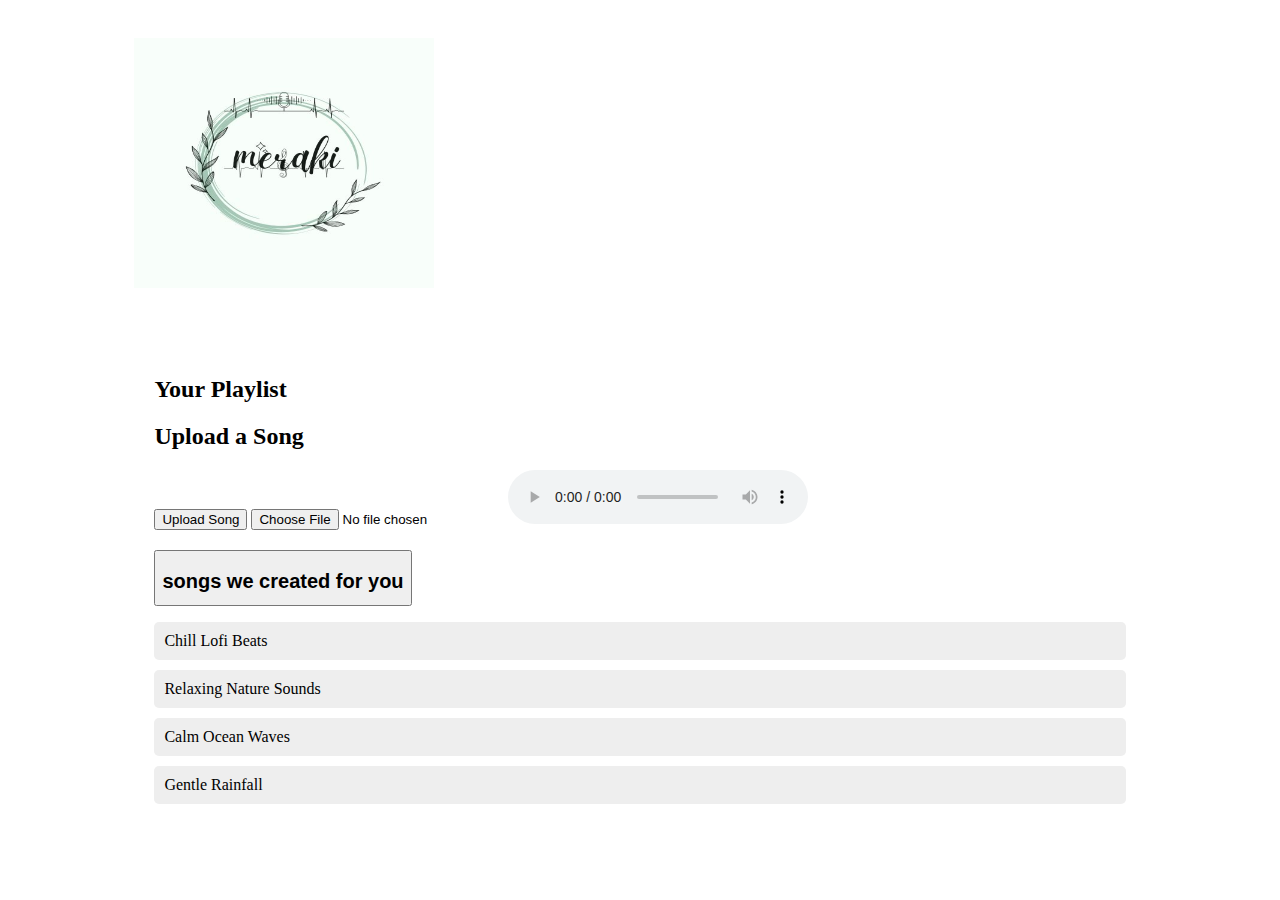
<file: index.html>
<!DOCTYPE html>
<html lang="en">
<head>
    <meta charset="UTF-8">
    <meta name="viewport" content="width=device-width, initial-scale=1.0">
    <title>meraki
    </title>
    <style>
        body {
            /* font-family: Arial, sans-serif; 
            background-color: #ebf7ef;
            font-style: italic;
            font-family: 'Cursive', sans-serif;
            margin: 0;
            /* padding: 0; */
            background-image: url('https://cdn.decorpad.com/photos/2019/01/29/self-adhesive-tropical-pattern-faded-green-leaves-white-wallpaper.jpeg');
            background-size: cover;
            background-repeat: no-repeat;
            background-attachment: fixed;
            
        }
        .container {
            width: 80%;
            margin: auto;
            overflow: hidden;
        }
        header {
            background: #fff(140 22% 61%);
            color: #fff;
            padding-top: 30px;
            min-height: 70px;
            border-bottom: #fff 3px solid;
        }
        header a {
            color: #131010;
            text-decoration: none;
            text-transform: uppercase;
            font-size: 16px;
        }
        header ul {
            padding: 0;
            list-style: none;
        }
        header li {
            display: inline;
            padding: 0 20px 0 20px;
        }
        .main-content {
            padding: 20px;
            background: #fff;
            margin-top: 20px;
        }
        .playlist {
            margin-top: 20px;
        }
        .playlist h2 {
            margin-bottom: 10px;
        }
        .playlist ul {
            list-style: none;
            padding: 0;
        }
        .playlist li {
            background: #eee;
            margin-bottom: 10px;
            padding: 10px;
            border-radius: 5px;
        }
        .add-song {
            margin-top: 20px;
        }
        .add-song input[type="text"] {
            padding: 10px;
            width: 80%;
            margin-right: 10px;
        }
        .add-song input[type="submit"] {
            padding: 10px;
            background: #333;
            color: #fff;
            border: none;
            cursor: pointer;
        }
    </style>
</head>
<body>
    <header>
        <div class="container">
            <img src="Meraki.jpg" alt="img not available" width="300" height="250">
            
            <h1 style="font-family:cursive; font-style: italic;color: #f8f4f4;"><i></i></h1>        </div>
    </header>
    <div class="container">
        <div class="main-content">
            <div class="playlist">
                <h2>Your Playlist</h2>
                <ul id="user-playlist">
                    <!-- User's favorite songs will be added here -->
                </ul>
            </div>
            <div class="Upload-song">
                <h2>Upload a Song</h2>
                <input type="submit" value="Upload Song" onclick="uploadSong()">
                <input type="file" id="fileInput" accept="audio/mp3" />
<audio id="audioPlayer" controls></audio>

<script>
    document.getElementById('fileInput').addEventListener('change', function(event) {
        let file = event.target.files[0]; // Get the uploaded file
        if (file) {
            let objectURL = URL.createObjectURL(file); // Create a temporary URL for the file
            let audioPlayer = document.getElementById('audioPlayer');
            audioPlayer.src = objectURL; // Set audio source to uploaded file
            audioPlayer.play(); // Play the audio
     
        }
    });
</script>
            </div>
            <div class="playlist">
                <button onclick="redirectToWebsite()"><h2>songs we created for you</h2></button>

                
                
                <ul>
                    <li>Chill Lofi Beats</li>
                    <li>Relaxing Nature Sounds</li>
                    <li>Calm Ocean Waves</li>
                    <li>Gentle Rainfall</li>
                </ul>
            </div>
        </div>
    </div>
    <script>
        function addSong() {
            var songInput = document.getElementById('song-input');
            var songName = songInput.value;
            if (songName) {
                var userPlaylist = document.getElementById('user-playlist');
                var li = document.createElement('li');
                li.textContent = songName;
                userPlaylist.appendChild(li);
                songInput.value = '';
            }
        }
        function redirectToWebsite() {
            window.location.href = 'codepart.html';
        }
    </script>
</body>
</html>
</file>
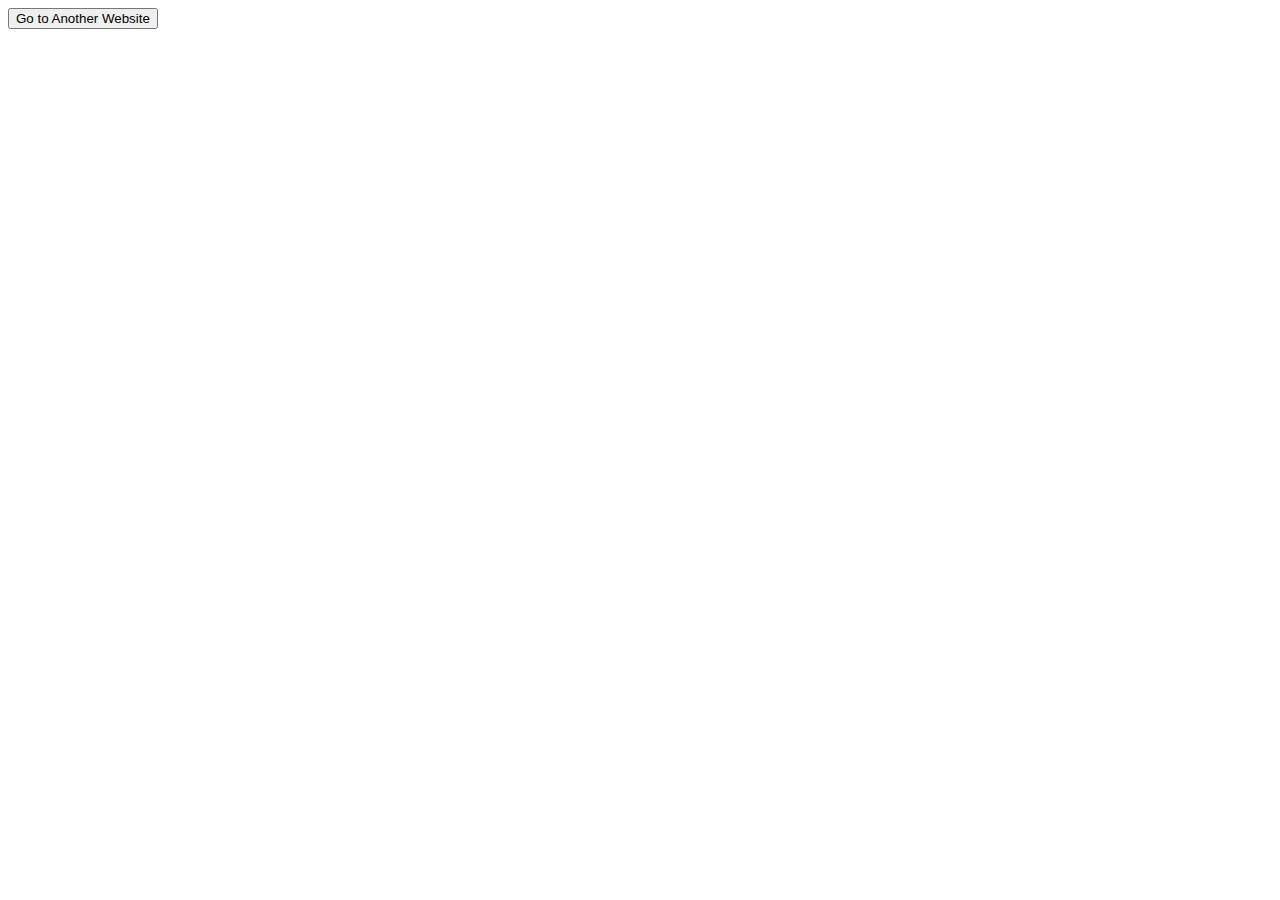
<file: premade.html>
<!DOCTYPE html>
<html lang="en">
<head>
    <meta charset="UTF-8">
    <meta name="viewport" content="width=device-width, initial-scale=1.0">
    <title>Redirect Button</title>
</head>
<body>
    <button onclick="redirectToWebsite()">Go to Another Website</button>

    <script>
        function redirectToWebsite() {
            window.location.href = 'https://www.example.com';
        }
    </script>
</body>
</html>
</file>
